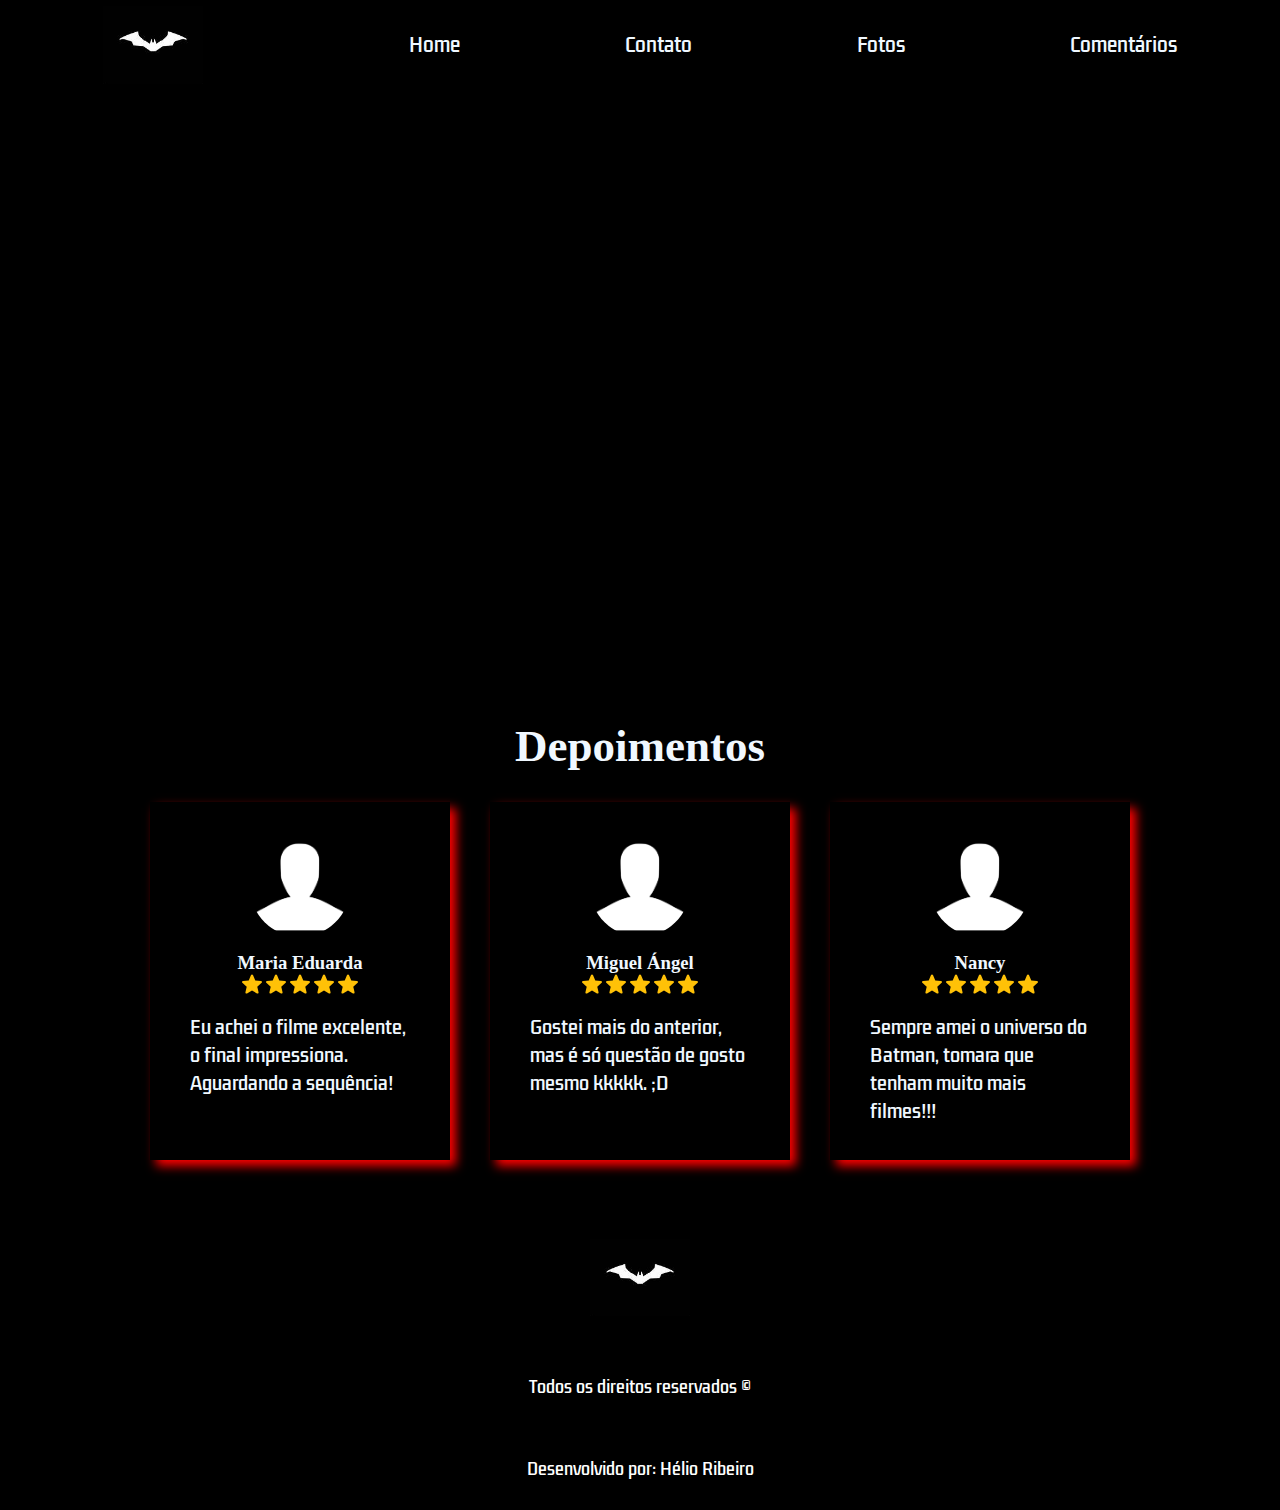
<file: comentarios.html>
<!DOCTYPE html>
<html lang="en">
<head>
    <meta charset="UTF-8">
    <meta http-equiv="X-UA-Compatible" content="IE=edge">
    <meta name="viewport" content="width=device-width, initial-scale=1.0">
    <title>Batman</title>
    <link rel="stylesheet" href="./styles4.css" />
</head>
<body>
    <header>
        <img id="logo" src="./OIP.jpg" />
        <nav>
            <ul>
                <a href="index.html">
                    <li>Home</li>  
                </a>
                <a href="contato.html">
                    <li>Contato</li>
                </a>
                <a href="fotos.html">
                    <li>Fotos</li>
                </a>
                <a href="comentarios.html">
                    <li>Comentários</li>
                </a>
            </ul>
        </nav>
    </header>

    <div id="banner"></div>

    <h1>Depoimentos</h1>

    <section class="cards">
        <div class="card">
                
            <img class="user" src="./b1.png">
            <h3>Maria Eduarda</h3>

            <div class="stars">
                <img class="star" src="./star.svg">
                <img class="star" src="./star.svg">
                <img class="star" src="./star.svg">
                <img class="star" src="./star.svg">
                <img class="star" src="./star.svg">                
            </div>
            
            <p> Eu achei o filme excelente, o final impressiona. Aguardando a sequência!</p>
        
        </div>

        <div class="card">
                
            <img class="user" src="./b1.png">
            <h3>Miguel Ángel</h3>

            <div class="stars">
                <img class="star" src="./star.svg">
                <img class="star" src="./star.svg">
                <img class="star" src="./star.svg">
                <img class="star" src="./star.svg">
                <img class="star" src="./star.svg">                
            </div>
            
            <p> Gostei mais do anterior, mas é só questão de gosto mesmo kkkkk. ;D</p>
        
        </div>

        <div class="card">
                
            <img class="user" src="./b1.png">
            <h3>Nancy</h3>

            <div class="stars">
                <img class="star" src="./star.svg">
                <img class="star" src="./star.svg">
                <img class="star" src="./star.svg">
                <img class="star" src="./star.svg">
                <img class="star" src="./star.svg">                
            </div>
            
            <p>Sempre amei o universo do Batman, tomara que tenham muito mais filmes!!!</p>
        
        </div>
    </section>

    <footer>
        <img style="object-fit: contain;" id="logo" src="./OIP.jpg" />
        <span>Todos os direitos reservados ©</span>
        <span>Desenvolvido por: Hélio Ribeiro</span>

        <nav class="footer-navigation">
            <ul class="footer-list">
                <a href="index.html">
                    <li>Home</li>  
                </a>
                <a href="contato.html">
                    <li>Contato</li>
                </a>
                <a href="fotos.html">
                    <li>Fotos</li>
                </a>
                <a href="comentarios.html">
                    <li>Comentários</li>
                </a>
            </ul>
        </nav>
    </footer>
</body>
</html>
</file>
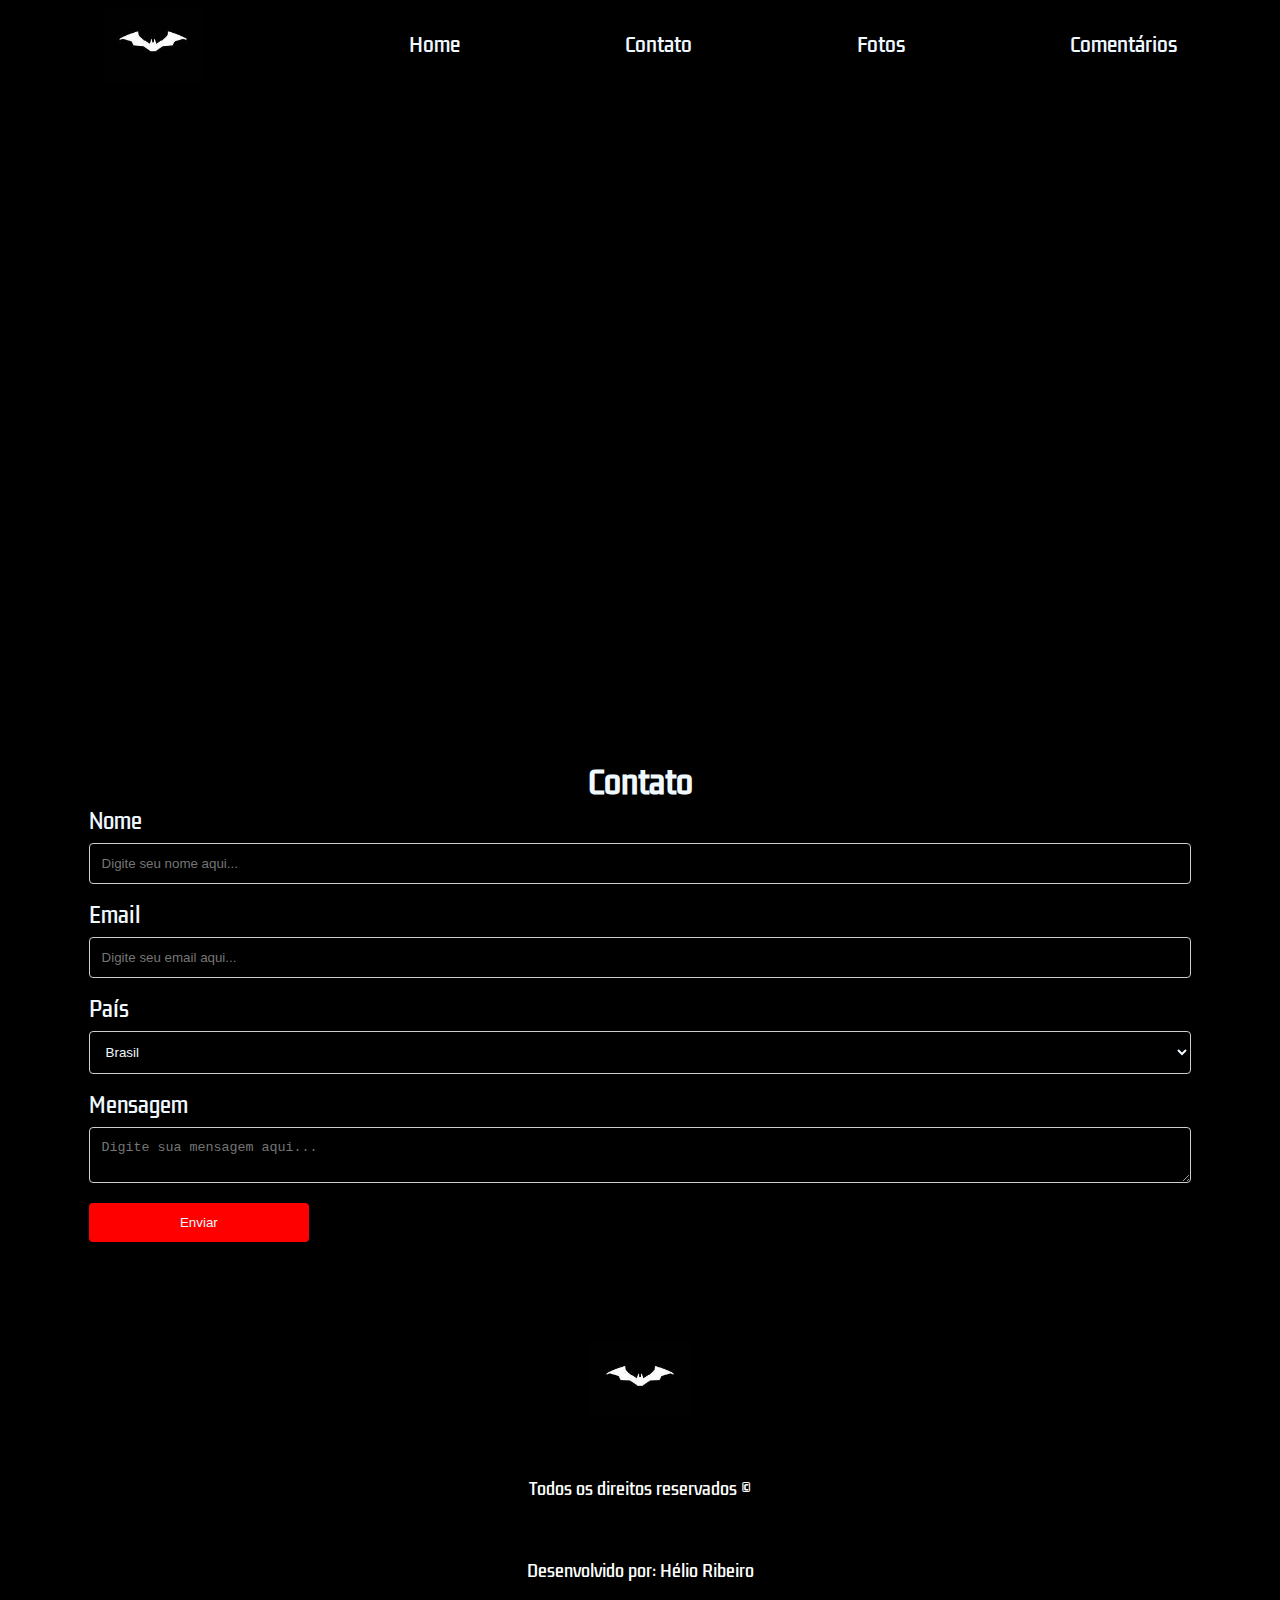
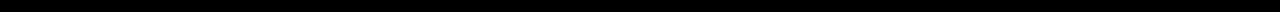
<file: contato.html>
<!DOCTYPE html>
<html lang="en">
<head>
    <meta charset="UTF-8">
    <meta http-equiv="X-UA-Compatible" content="IE=edge">
    <meta name="viewport" content="width=device-width, initial-scale=1.0">
    <title>Batman</title>
    <link rel="stylesheet" href="./styles2.css" />
</head>
<body>
    <header>
        <img id="logo" src="./OIP.jpg" />
        <nav>
            <ul>
                <a href="index.html">
                    <li>Home</li>  
                </a>
                <a href="contato.html">
                    <li>Contato</li>
                </a>
                <a href="fotos.html">
                    <li>Fotos</li>
                </a>
                <a href="comentarios.html">
                    <li>Comentários</li>
                </a>
            </ul>
        </nav>
    </header>

    <div id="banner"></div>
    <div class="container">
        <h2>Contato</h2>
        <form action="action_page.php">
            <label for="nome">Nome</label>
            <input type="text" id="name" name="firstname" placeholder="Digite seu nome aqui..." />
            <label for="email">Email</label>
            <input type="email" id="email" name="email" placeholder="Digite seu email aqui..." />
            <label for="country">País</label>
            <select id="country" name="country">
                <option value="brazil">Brasil</option>
                <option value="canada">Canadá</option>
                <option value="usa">EUA</option>
                <option value="mexico">México</option>
                <option value="europe">Europa</option>
                <option value="africa">África</option>
                <option value="asia">Ásia</option>
                <option value="oceania">Oceania</option>
                <option value="middle-east">Oriente Médio</option>
                <option value="southamerica">América do Sul</option>
                <option value="centralamerica">América Central</option>
            </select>
            <label for="message">Mensagem</label>
            <textarea id="message" name="message" placeholder="Digite sua mensagem aqui..."></textarea>
            <input type="submit" value="Enviar"  id="button" />
        </form>
    </div>

    <footer>
        <img style="object-fit: contain;" id="logo" src="./OIP.jpg" />
        <span>Todos os direitos reservados ©</span>
        <span>Desenvolvido por: Hélio Ribeiro</span>

        <nav class="footer-navigation">
            <ul class="footer-list">
                <a href="index.html">
                    <li>Home</li>  
                </a>
                <a href="contato.html">
                    <li>Contato</li>
                </a>
                <a href="fotos.html">
                    <li>Fotos</li>
                </a>
                <a href="comentarios.html">
                    <li>Comentários</li>
                </a>
            </ul>
        </nav>
    </footer>
</body>
</html>
</file>
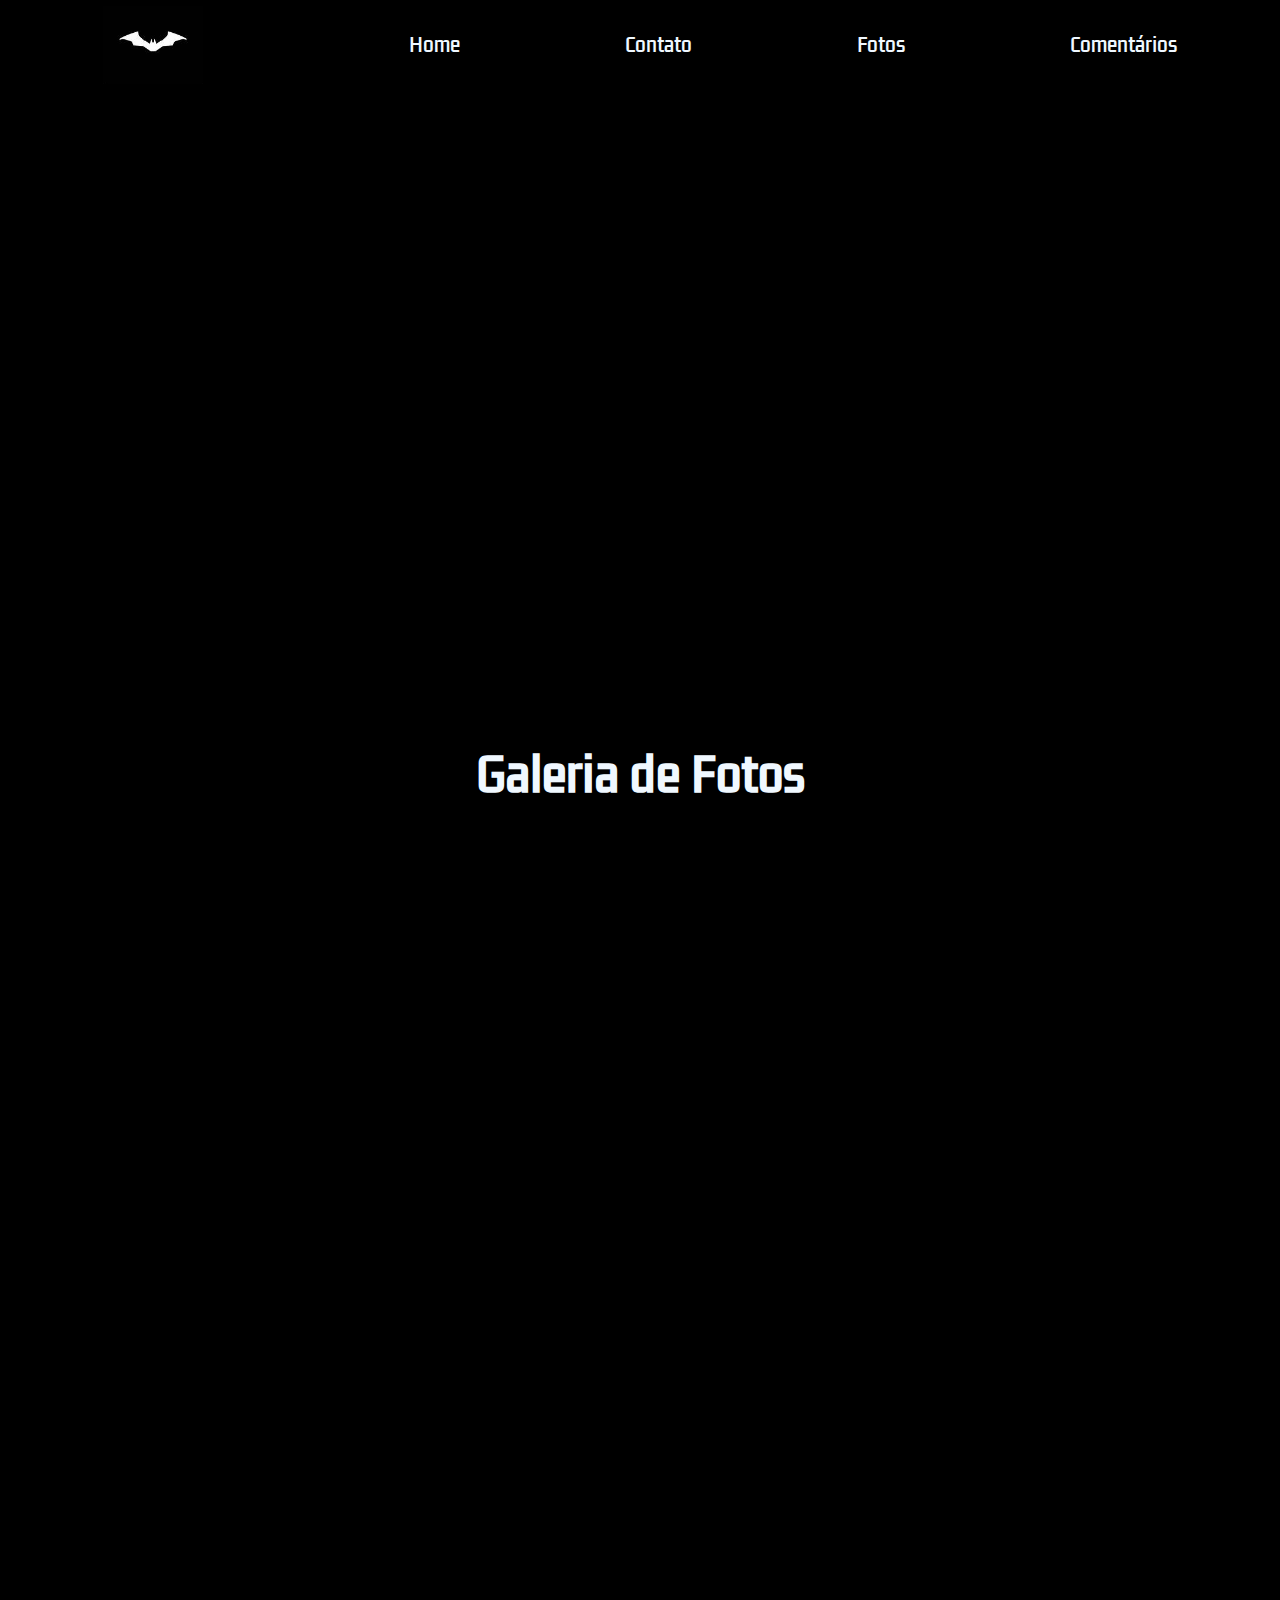
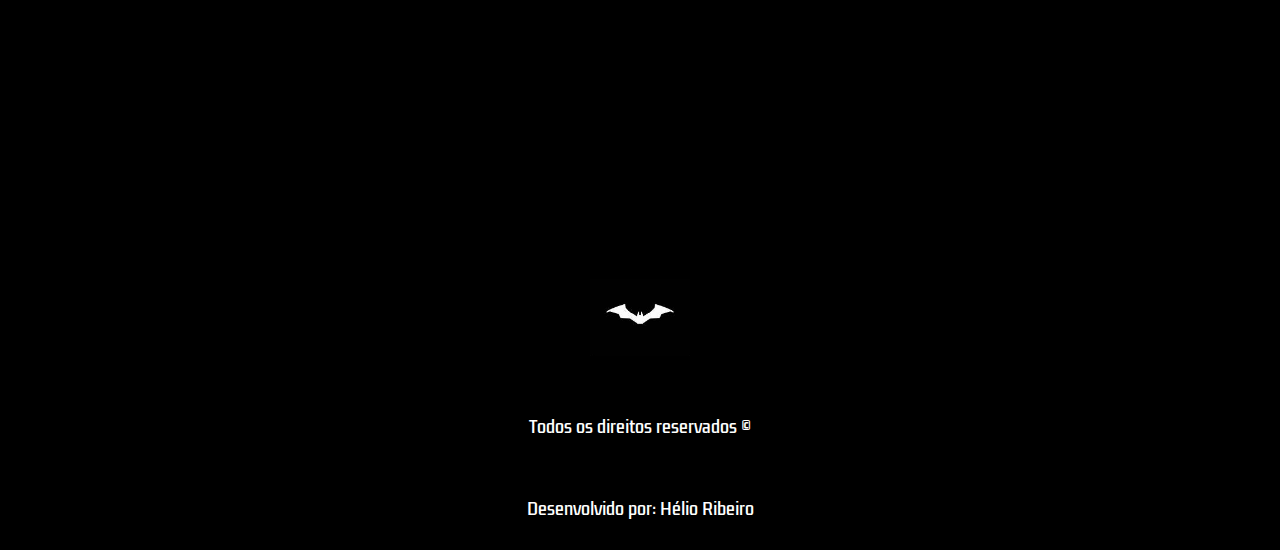
<file: fotos.html>
<!DOCTYPE html>
<html lang="en">
<head>
    <meta charset="UTF-8">
    <meta http-equiv="X-UA-Compatible" content="IE=edge">
    <meta name="viewport" content="width=device-width, initial-scale=1.0">
    <title>Batman</title>
    <link rel="stylesheet" href="./styles3.css" />
</head>
<body>
    <header>
        <img id="logo" src="./OIP.jpg" />
        <nav>
            <ul>
                <a href="index.html">
                    <li>Home</li>  
                </a>
                <a href="contato.html">
                    <li>Contato</li>
                </a>
                <a href="fotos.html">
                    <li>Fotos</li>
                </a>
                <a href="comentarios.html">
                    <li>Comentários</li>
                </a>
            </ul>
        </nav>
    </header>


    <div id="banner"></div>
    
    <div class="title-photos">
        <h2>Galeria de Fotos</h2>
    </div>

    <div class="actor-cards">
        <div class="cards">
            <div class="card foto1"></div>
            <div class="card foto2"></div>
            <div class="card foto3"></div>
            <div class="card foto4"></div>
            <div class="card foto5"></div>
            <div class="card foto6"></div>
            <div class="card foto7"></div>
            <div class="card foto8"></div>
            <div class="card foto9"></div>
            <div class="card foto10"></div>
            <div class="card foto11"></div>
            <div class="card foto12"></div>
        </div>
    </div>

    <footer>
        <img style="object-fit: contain;" id="logo" src="./OIP.jpg" />
        <span>Todos os direitos reservados ©</span>
        <span>Desenvolvido por: Hélio Ribeiro</span>

        <nav class="footer-navigation">
            <ul class="footer-list">
                <a href="index.html">
                    <li>Home</li>  
                </a>
                <a href="contato.html">
                    <li>Contato</li>
                </a>
                <a href="fotos.html">
                    <li>Fotos</li>
                </a>
                <a href="comentarios.html">
                    <li>Comentários</li>
                </a>
            </ul>
        </nav>
    </footer>
</body>
</html>
</file>
<file: styles4.css>
@import url('https://fonts.googleapis.com/css2?family=Kdam+Thmor+Pro&display=swap');

* {
    margin: 0;
    padding: 0;
    background-color: black;
    list-style: none;
    text-decoration: none;
}

header {
    height: 90px;
    display: flex;
    justify-content: space-around;
    align-items: center;
}

nav {
    width: 60%;
}

ul {
    display: flex;
    width: 100%;
    justify-content: space-between;
}

li {
    list-style: none;
    color: aliceblue;
    cursor: pointer;
    font-size: 19px;
    transition: .5s;
    font-family: 'Kdam Thmor Pro', sans-serif;
}

li:hover {
    color: #d21617;
}

#logo {
    width: 100px;
    height: auto;
}

footer {
    height: 300px;
    margin-top: 50px;
    display: flex;
    flex-direction: column;
    align-items: center;
    justify-content: space-around;
}

span {
    color: #fff;
    font-family: 'Kdam Thmor Pro', sans-serif;
}

.footer-navigation {
    display: none;
}

.footer-list {
    display: flex;
    flex-direction: column;
    align-items: center;
}

#banner {
    background-image: url('http://www.impawards.com/2022/posters/batman_ver28_xxlg.jpg');
    background-position: 50% 50%;
    background-size: cover;
    width: 100%;
    height: 600px;
}

h1 {
    display: flex;
    justify-content: center;
    color: aliceblue;
    margin-top: 30px;
    font-size: 45px;
    margin-bottom: 30px;
}

.cards {
    display: grid;
    grid-template-columns: 1fr 1fr 1fr;
    color: aliceblue;
    max-width: 980px;
    margin: 0 auto;
    grid-gap: 40px;
}

.card {
    background-color: black;
    display: flex;
    flex-direction: column;
    align-items: center;
    padding: 35px 40px;
    box-shadow: 6px 6px 10px red;
    cursor: pointer;
}

.user {
    width: 100px;
    height: 100px;
    border-radius: 50%;
    margin-bottom: 15px;
}

p {
    margin-top: 15px;
    font-family: 'Kdam Thmor Pro', sans-serif;
    font-size: 18px;
}

.star {
    width: 20px;
}

@media(max-width: 768px){
    .footer-navigation{
        display: block;
    }

    nav {
        display: none;
    }

    #banner {
        background-position: 40%;
    }
}
</file>
<file: styles2.css>
@import url('https://fonts.googleapis.com/css2?family=Kdam+Thmor+Pro&display=swap');

* {
    margin: 0;
    padding: 0;
    background-color: black;
    list-style: none;
    text-decoration: none;
}

header {
    height: 90px;
    display: flex;
    justify-content: space-around;
    align-items: center;
}

nav {
    width: 60%;
}

ul {
    display: flex;
    width: 100%;
    justify-content: space-between;
}

li {
    list-style: none;
    color: aliceblue;
    cursor: pointer;
    font-size: 19px;
    transition: .5s;
    font-family: 'Kdam Thmor Pro', sans-serif;
}

li:hover {
    color: #d21617;
}

#logo {
    width: 100px;
    height: auto;
}

footer {
    height: 300px;
    margin-top: 50px;
    display: flex;
    flex-direction: column;
    align-items: center;
    justify-content: space-around;
}

span {
    color: #fff;
    font-family: 'Kdam Thmor Pro', sans-serif;
}

.footer-navigation {
    display: none;
}

.footer-list {
    display: flex;
    flex-direction: column;
    align-items: center;
}

#banner {
    background-image: url('http://www.impawards.com/2022/posters/batman_ver28_xxlg.jpg');
    background-position: 50% 50%;
    background-size: cover;
    width: 100%;
    height: 600px;
}

.container {
    padding: 20px;
    color: aliceblue;
    box-sizing: border-box;
    display: flex;
    flex-direction: column;
    align-items: center;
    justify-content: space-around;
}

h2 {
    margin-top: 50px;
    display: flex;
    flex-direction: column;
    align-items: center;
    justify-content: space-around;
    font-size: 30px;
    font-weight: bold;
    font-family: 'Kdam Thmor Pro', sans-serif;
}

form {
    display: block;
}

label {
    cursor: default;
    font-size: 20px;
    font-family: 'Kdam Thmor Pro', sans-serif;
}

#name {
    width: 100%;
    padding: 12px;
    border: 1px solid #ccc;
    border-radius: 4px;
    box-sizing: border-box;
    margin-top: 6px;
    margin-bottom: 16px;
    resize: vertical;
    color: aliceblue;
    box-sizing: border-box;
}

#email {
    width: 100%;
    padding: 12px;
    border: 1px solid #ccc;
    border-radius: 4px;
    box-sizing: border-box;
    margin-top: 6px;
    margin-bottom: 16px;
    resize: vertical;
    color: aliceblue;
    box-sizing: border-box;
}

#country {
    width: 100%;
    padding: 12px;
    border: 1px solid #ccc;
    border-radius: 4px;
    box-sizing: border-box;
    margin-top: 6px;
    margin-bottom: 16px;
    resize: vertical;
    color: aliceblue;
    box-sizing: border-box;
}

#message {
    width: 100%;
    padding: 12px;
    border: 1px solid #ccc;
    border-radius: 4px;
    box-sizing: border-box;
    margin-top: 6px;
    margin-bottom: 16px;
    resize: vertical;
    color: aliceblue;
    box-sizing: border-box;
}

#button {
    width: 20%;
    background-color: red;
    padding: 12px 20px;
    border: none;
    border-radius: 4px;
    cursor: pointer;
    color: aliceblue;
    box-sizing: border-box;
}

@media(max-width: 768px){
    .footer-navigation{
        display: block;
    }

    nav {
        display: none;
    }

    #banner {
        background-position: 40%;
    }

    #button {
        width: 100%;
        margin-top: 30px;
    }
}
</file>
<file: styles3.css>
@import url('https://fonts.googleapis.com/css2?family=Kdam+Thmor+Pro&display=swap');

* {
    margin: 0;
    padding: 0;
    background-color: black;
    list-style: none;
    text-decoration: none;
}

header {
    height: 90px;
    display: flex;
    justify-content: space-around;
    align-items: center;
}

nav {
    width: 60%;
}

ul {
    display: flex;
    width: 100%;
    justify-content: space-between;
}

li {
    list-style: none;
    color: aliceblue;
    cursor: pointer;
    font-size: 19px;
    transition: .5s;
    font-family: 'Kdam Thmor Pro', sans-serif;
}

li:hover {
    color: #d21617;
}

#logo {
    width: 100px;
    height: auto;
}

.actor-cards {
    width: 100%;
    display: flex;
    justify-content: center;
    margin-top: 50px;
}

.cards {
    width: 90%;
    display: grid;
    grid-template-columns: repeat(3, 1fr);
    row-gap: 20px;
    column-gap: 40px;
}

.card {
    cursor: pointer;
    transition: 1s;
}

.card:hover {
    transform: scale(1.02);
}

.foto1 {
    background-image: url(https://t2.tudocdn.net/614415?w=646&h=284);
}

.foto2 {
    background-image: url(https://www.clubmotor.com.br/wp-content/uploads/2022/07/moto-filme-batman.jpg);
}

.foto3 {
    background-image: url(https://universoheroico.com.br/wp-content/uploads/2022/01/Imagem-do-filme-The-Batman-com-Robert-Pattinson.jpg);
}

.foto4 {
    background-image: url(https://cdn.ome.lt/lEo82fw-tiKTVAIWNP9zJMg7iB8=/970x360/smart/uploads/conteudo/fotos/batminha.png);
}

.foto5 {
    background-image: url(https://istoe.com.br/wp-content/uploads/2022/03/36.jpg);
}

.foto6 {
    background-image: url(https://observatoriodocinema.uol.com.br/wp-content/uploads/2022/03/batman-5.jpg);
}

.foto7 {
    background-image: url(https://observatoriodocinema.uol.com.br/wp-content/uploads/2022/02/batman-charada-dc.jpg);
}

.foto8 {
    background-image: url(https://www.cinemaescrito.com/wp-content/uploads/2022/03/the-batman-scaled.jpg);
}

.foto9 {
    background-image: url(http://radiomixfm.com.br/wp-content/uploads/2022/01/Novo-video-de-The-Batman-revela-o-vilao-Charada.png);
}

.foto10 {
    background-image: url(https://scc10.com.br/wp-content/uploads/2022/04/Qual-a-relacao-entre-Alfred-e-Bruce-em-O-Batman-capa.jpeg);
}

.foto11 {
    background-image: url(https://images.universohq.com/2022/03/BatmanFoto02.jpg);
}

.foto12 {
    background-image: url(https://i.ytimg.com/vi/rsQEor4y2hg/maxresdefault.jpg);
}

.card {
    width: 100%;
    height: 200px;
    background-size: cover;
    background-position: 50% 50%;
    border-radius: 5px;
    display: flex;
    flex-direction: column;
    justify-content: flex-end;
    padding: 0 0 20px 10px;
}

footer {
    height: 300px;
    margin-top: 50px;
    display: flex;
    flex-direction: column;
    align-items: center;
    justify-content: space-around;
}

span {
    color: #fff;
    font-family: 'Kdam Thmor Pro', sans-serif;
}

.footer-navigation {
    display: none;
}

.footer-list {
    display: flex;
    flex-direction: column;
    align-items: center;
}

.title-photos {
    font-size: 30px;
    color: aliceblue;
    font-family: 'Kdam Thmor Pro', sans-serif;
    display: flex;
    align-items: center;
    justify-content: space-around;
    margin-top: 50px;
}

#banner {
    background-image: url('http://www.impawards.com/2022/posters/batman_ver28_xxlg.jpg');
    background-position: 50% 50%;
    background-size: cover;
    width: 100%;
    height: 600px;
}

@media(max-width: 768px){
    .footer-navigation{
        display: block;
    }

    nav {
        display: none;
    }

    #banner {
        background-position: 40%;
    }
}
</file>
